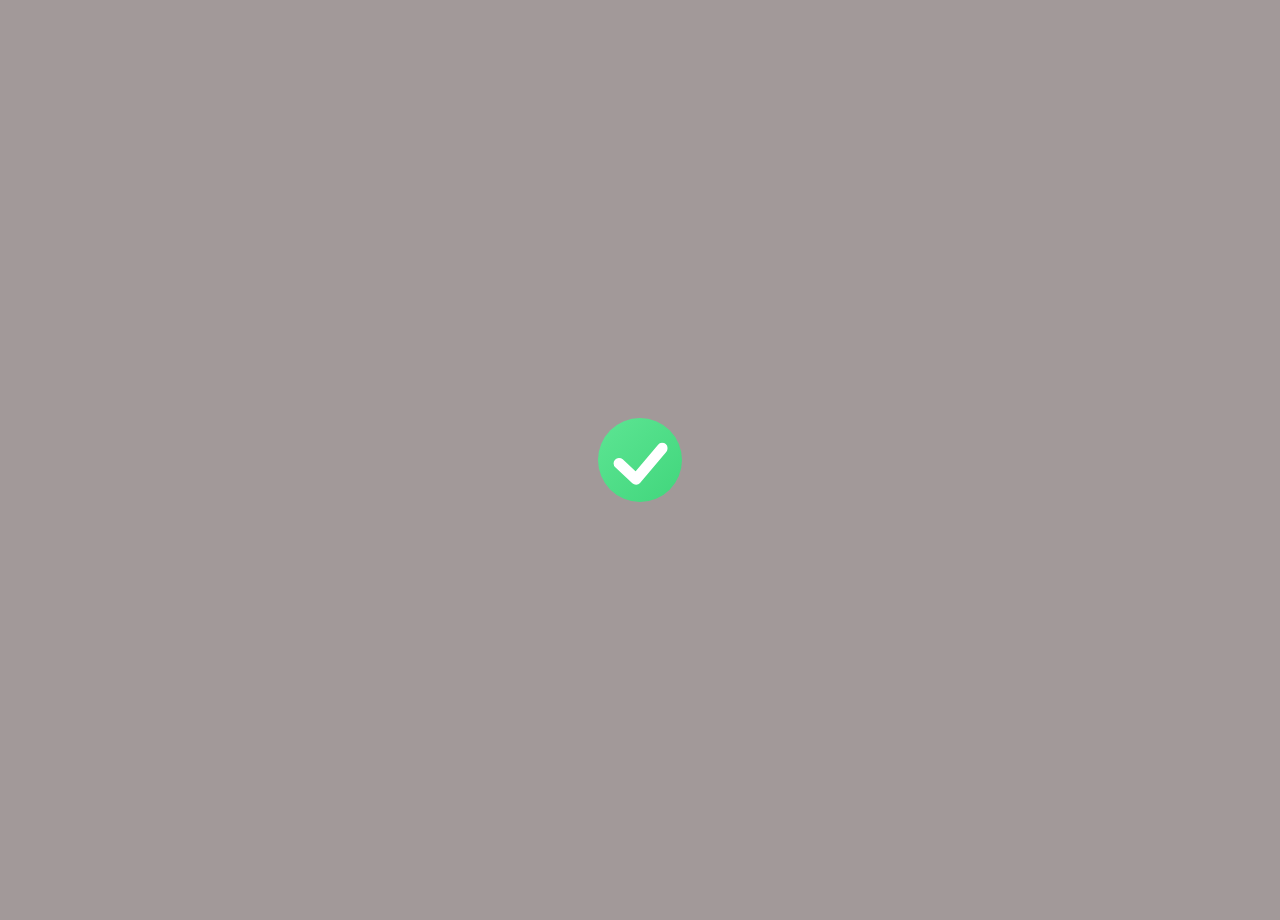
<file: templates/success.html>
<!DOCTYPE html>
<html lang="en">
<head>
    <meta charset="UTF-8">
    <meta http-equiv="X-UA-Compatible" content="IE=edge">
    <meta name="viewport" content="width=device-width, initial-scale=1.0">
    <title>Check</title>
    <link rel="stylesheet" type="text/css" href="/static/style.css">
</head>
<body>

<div class="main-container">
	<div class="check-container">
		<div class="check-background">
			<svg viewBox="0 0 65 51" fill="none" xmlns="http://www.w3.org/2000/svg">
				<path d="M7 25L27.3077 44L58.5 7" stroke="white" stroke-width="13" stroke-linecap="round" stroke-linejoin="round" />
			</svg>
		</div>
		<div class="check-shadow"></div>
	</div>
</div>
</file>
<file: static/style.css>
:root {
  --accent-color: #1D157C;
  --black-color: #111111;
  --light-black-color: #343536;
  --dark-color: #111111;
  --primary-color: #1D157C;
  --secondary-color: #3C5494;
  --tertiary-color: #5B7BCE;
  --background-color: #E3EBFF;
  --gray-color: #777F81;

  --bs-dark-rgb: 17, 17, 17;
  --bs-gray-100: #F6F6F6;
  --bs-gray-300: #DCDCDC;
  --bs-primary-text-emphasis: var(--primary-color);

  --bs-light-rgb: rgba(255, 255, 255, 1);
  --bs-primary-rgb: 29, 21, 124;
  --light-color: #a29999;
  --swiper-theme-color: #111 !important;
  --cadet-blue-color: #9AB4B7;
}

/* Fonts */
:root {
  --body-font: "Roboto", sans-serif;
}
*,
*::before,
*::after {
  -webkit-box-sizing: border-box;
  -moz-box-sizing: border-box;
  box-sizing: border-box;
}

html {
  box-sizing: border-box;
}

body {
  background-color: var(--light-color);
  font-family: var(--body-font);
  font-size: 16px;
  font-weight: 400;
  line-height: 164%;
  letter-spacing: 0.32px;
  color: var(--dark-color);
  margin: 0;
  overflow-x: hidden;
}

p {
  color: var(--dark-color);
}
.logo-wlc{
  color: blue;
}

a {
  color: inherit;
  text-decoration: none;
  transition: 0.3s ease-in-out;
}

a:hover {
  color: var(--tertiary-color);
}

.text-light {
  color: var(--light-color) !important;
}

.text-primary {
  color: var(--primary-color) !important;
}

.text-black {
  color: var(--black-color) !important;
}
.bg-light {
  background-color: var(--light-color) !important;
}

.bg-primary {
  background-color: var(--primary-color) !important;
}

.bg-secondary {
  background-color: var(--secondary-color) !important;
}

.bg-tertiary {
  background-color: var(--tertiary-color) !important;
}

.bg-gray {
  background-color: var(--bs-gray-100) !important;
}

.bg-background {
  background-color: var(--background-color) !important;
}
.padding-small {
  padding-top: 8.125em;
  padding-bottom: 8.125em;
}

.padding-medium {
  padding-top: 10em;
  padding-bottom: 10em;
}

.padding-large {
  padding-top: 12em;
  padding-bottom: 12em;
}
.margin-small {
  margin-top: 8.125em;
  margin-bottom: 8.125em;
}

.margin-medium {
  margin-top: 10em;
  margin-bottom: 10em;
}

.margin-large {
  margin-top: 12em;
  margin-bottom: 12em;
}


/* - Section Title
--------------------------------------------------------------*/
h1,
h2,
h3,
h4,
h5,
h6 {
  color: var(--black-color);
  text-transform: capitalize;
  font-weight: 700;
  letter-spacing: 0.84px;
  line-height: 115%;
}

@media (min-width: 1200px) {
  .display-1 {
    font-size: 6.5rem;
  }
}

/* - Content width
--------------------------------------------------------------*/
.container-md {
  max-width: 1465px;
}

.container-lg {
  max-width: 1750px;
}


/*--------------------------------------------------------------
/** 2.4 Buttons
--------------------------------------------------------------*/
.btn {
  --bs-btn-padding-x: 1.9rem;
  --bs-btn-padding-y: 0.8rem;
  --bs-btn-font-size: 1rem;
  --bs-btn-font-weight: 500;
  text-transform: uppercase;
  transition: 0.3s ease-in-out;
  border-radius: 0;
}

.btn-primary {
  --bs-btn-color: #fff;
  --bs-btn-bg: var(--primary-color);
  --bs-btn-border-color: var(--primary-color);
  --bs-btn-hover-color: #fff;
  --bs-btn-hover-bg: var(--secondary-color);
  --bs-btn-hover-border-color: var(--secondary-color);
  --bs-btn-focus-shadow-rgb: 49, 132, 253;
  --bs-btn-active-color: #fff;
  --bs-btn-active-bg: var(--primary-color);
  --bs-btn-active-border-color: var(--primary-color);
  --bs-btn-active-shadow: inset 0 3px 5px rgba(0, 0, 0, 0.125);
  --bs-btn-disabled-color: #fff;
  --bs-btn-disabled-bg: var(--primary-color);
  --bs-btn-disabled-border-color: var(--primary-color);

  --purple: hsl(240, 80%, 89%);
  --pink: hsl(0, 59%, 94%);
  --light-bg: hsl(204, 37%, 92%);
  --light-gray-bg: hsl(0, 0%, 94%);
  --white: hsl(0, 0%, 100%);
  --dark: hsl(0, 0%, 7%);
  --text-gray: hsl(0, 0%, 30%);
}

/*--------------------------------------------------------------
/** 3.CONTENT ELEMENTS
--------------------------------------------------------------*/

/* Dropdown
------------------------------------------------------------- */
.dropdown-item {
  color: var(--dark-color);
}

.dropdown-item.active,
.dropdown-item:hover,
.dropdown-item:active {
  color: var(--dark-color);
  background-color: var(--bs-gray-300);
}

/* Form
------------------------------------------------------------- */
.form-check-input:checked {
  background-color: var(--accent-color);
  border-color: var(--accent-color);
  box-shadow: none;
}

.form-check-input:focus {
  border-color: var(--accent-color);
  outline: 0;
  box-shadow: none;
}

.form-control:focus,
.form-select:focus {
  border-color: var(--dark-color);
  outline: 0;
  box-shadow: none;
}

input,
select,
textarea {
  border-color: var(--dark-color);
  outline: 0;
  box-shadow: none;
}

select:focus {
  box-shadow: none;
}

/* Svg Color
------------------------------------------------------------- */
svg.light-color {
  color: var(--light-color);
}

svg.dark-color {
  color: var(--dark-color);
}

svg.primary-color {
  color: var(--primary-color);
}

svg.accent-color {
  color: var(--accent-color);
}

svg.primary-color-500 {
  color: var(--bs-primary-rgb);
}

/* Swiper
------------------------------------------------------------- */
.swiper-horizontal>.swiper-pagination-bullets .swiper-pagination-bullet,
.swiper-pagination-horizontal.swiper-pagination-bullets .swiper-pagination-bullet {
  margin: 0 5px;
}

.swiper-pagination-bullet {
  width: 14px;
  height: 14px;
}

.swiper-pagination-bullet-active {
  background: var(--primary-color);
}

/* Offcanvas
------------------------------------------------------------- */
.offcanvas {
height: 110vh;  
}

/* Modal
------------------------------------------------------------- */
.modal-dialog {
  max-width: 800px;
  margin: auto;
  height: 100vh;
  display: flex;
  align-items: center;
}

.modal-content {
  padding: 0;
  background-color: #f5f3ef;
  border: none;
  border-radius: 0
}

/*----------------------------------------------*/
/* 4 SITE STRUCTURE */
/*----------------------------------------------*/

/* 4.1 Header
/*----------------------------------------------*/

.header-top {
  transition: transform 0.8s ease-in-out;
}

.header-top.hidden {
  transform: translateY(-100%);
}

#primary-header {
  transition: transform 0.8s ease-in-out;
}

#primary-header.hidden {
  transform: translateY(-50%);
}

a.nav-link {
  text-transform: uppercase;
  color: var(--light-color);
  font-size: 14px;
  font-weight: 500;
}

a.nav-link:focus {
  color: var(--light-color);
}

a.nav-link.active,
.nav-link.show,
a.nav-link:hover {
  color: var(--light-color) !important;
  outline: none;
}

#primary-header .dropdown .search::after {
  content: none;
}

#primary-header .search-dropdown .dropdown-menu {
  width: 260px;
}

#primary-header .search-dropdown .dropdown-menu input {
  min-width: 100%;
}

#primary-header .search-dropdown .dropdown-menu button {
  padding: 0 12px;
  min-height: -webkit-fill-available;
  border-radius: 0.25rem;
}

@media only screen and (max-width: 610px) {
  #primary-header.hidden {
    transform: translateY(-105%);
  }
}

@media only screen and (max-width: 990px) {
  a.nav-link {
    color: var(--dark-color);
    font-size: 2rem;
    padding: 1rem 0 1rem 0 !important;
  }
  
  a.nav-link:focus {
    color: var(--dark-color);
  }
  
  a.nav-link.active,
  .nav-link.show,
  a.nav-link:hover {
    color: var(--dark-color) !important;
  }
}


/* 4.2 Slider Section
/*----------------------------------------------*/
section#slider .banner-content {
  width: 50%;
}

section#slider .main-slider-button-next,
.main-slider-button-prev {
  z-index: 111111;
  height: fit-content;
  opacity: 0.9;
}

section#slider .main-slider-button-next.swiper-button-disabled,
.main-slider-button-prev.swiper-button-disabled {
  opacity: 0.6;
}

@media only screen and (max-width: 999px) {
  section#slider .banner-content {
    width: 66%;
  }
}


/* 4.3 Feature Section
/*----------------------------------------------*/
#features{
    transform: translateX(-50%);
    left: 50%;
    bottom: 0;
    position: absolute;
}

@media only screen and (max-width: 999px) {
  #features{
    left: 0;
    transform: translateX(0%);
    position:static;
    padding-top: 10em;
    padding-bottom: 10em;
}
}



/* 4.4 About Section
/*----------------------------------------------*/
#about {
  padding-top: 240px;
  padding-bottom: 100px;
}

#courses{
  top: 75%;
  transform: translateX(-50%);
  left: 50%;
  bottom: 0;
  position: absolute;
}

@media only screen and (max-width: 999px) {
  #about {
    padding-top: 150px;
    padding-bottom: 0px;
  }
#courses{
  left: 0;
  transform: translateX(0%);
  position:static;
  padding-top: 10em;
  padding-bottom: 10em;
}
}

/* 4.5 Founder Section
/*----------------------------------------------*/

#founder {
  padding-top: 10rem;
}

@media only screen and (max-width: 999px) {
  #founder {
    padding-top: 10rem;

  }
}


/* 4.6 Facilities Section
/*----------------------------------------------*/
.facility-block{
    margin: auto;
    width: 25%;
    transform: translate(-50%, -50%);
    left: 50%;
    top: 50%;
    position: absolute;
}

.product-item img.post-image {
  -webkit-transform: scale(1);
  transform: scale(1);
  -webkit-transition: .5s ease-in-out;
  transition: all 0.5s ease-in-out;
}

.product-item:hover img.post-image {
  opacity: 0.7;
  -webkit-transform: scale(1.1);
  transform: scale(1.1);
}

.product-description {
  opacity: 0;
  visibility: hidden;
  transition: opacity 0.8s ease-in-out, visibility 0.8s ease-in-out;
}

.product-item:hover .product-description {
  opacity: 1;
  visibility: visible;
}

@media only screen and (max-width: 999px) {
  .facility-block{
    left: 0;
    transform: translateX(0%);
    position:static;
    margin: auto;
    width: 100%;
}
}
.swiper-container {
  width: 100%;
  height: 100%;
}
.swiper-slide {
  display: flex;
  justify-content: center;
  align-items: center;
  height: 90vh;
  background-size: cover;
  background-repeat: no-repeat;
  background-position: center;
}
.banner-content {
  text-align: center;
  color: white;
  z-index: 10;
}
/* Initial style for navbar */


.logo-logo{
  height: 50px;
  width: auto;
}
.logo-footer{
  height: 250px;
  width: auto;
}
footer ul li a{
  color: #fff;
  text-decoration: none;
  font-size: 1.2rem;
  font-weight: 500;
  padding: 0.5rem 0;
  transition: all 0.3s ease;
}

footer ul li a:hover{
  color: #fff;
  text-decoration: none;
  font-size: 1.2rem;
  font-weight: 500;
  padding: 0.5rem 0;
  transition: all 0.3s ease;
  color: #ffffff;
  text-decoration: none;
}




#requirements-form {

  margin-top: 15px;
}

label {
  margin-top: 10px;
}

input, select {
  width: 100%;
  padding: 8px;
  margin-top: 5px;
  border: 1px solid #ccc;
  border-radius: 4px;
}

input[type="file"] {
  padding: 3px;
}

input[type="submit"] {
  background-color: #4CAF50;
  color: white;
  border: none;
  cursor: pointer;
}

input[type="submit"]:hover {
  background-color: #45a049;
}


.admision{
  margin-top: 120px;
}

  
.visul{
  margin-top: 85px;
  margin-bottom: 80px;
} 

.total-vetical{
  box-sizing: border-box;

}

.verti-body{
  display: flex;
  flex-direction: column;
  justify-content: center;
  align-items: center;
  background-color: rgb(170, 230, 189);
  margin-top: 50px;
}

/* header {
  display: flex;
  flex-direction: column;
  align-items: center;
  row-gap: 20px;
  margin-top: 10px;
} */
.virti-toph1{
  margin-top: 20px;
}
.virti-toph1 h1 {
  background-color: #fff;
  padding: .2em .5em;
  border-radius: 1em;
  color: green;
  font-size: 1.5rem;
}

.virti-toph1 p {
  font-size: 1.25rem;
}

.main-container {
  margin-top: 20px;
  width: 800px;
  display: flex;
  flex-direction: column;
  align-items: center;
}

.line {
  position: absolute;
  left: 50%;
  height: 1480px;
  width: 5px;
  display: flex;
  align-items: center;
  justify-content: center;
  border-radius: 100px;
  transform: translateX(-50%);
  background-color: rgb(8, 15, 86);
}

.line a {
  text-decoration: none;
  display: flex;
  align-items: center;
  justify-content: center;
  position: absolute;
  bottom: 0;
  width: 50px;
  height: 50px;
  font-weight: bold;
  color: rgb(55, 131, 65);
  background-color: #fff;
  border-radius: 50%;
  cursor: pointer;
  overflow: hidden;
}

.card {
  font-size: .8rem;
  width: 200px;
  height: 150px;
  border-radius: 10px;
  background-color: white;
  margin-bottom: 10px;
}

.left {
  position: relative;
  left: -150px;
}

.right {
  position: relative;
  left: 150px;
}

.left::after,
.right::after {
  content: '';
  position: absolute;
  width: 35px;
  height: 35px;
  background-color: rgb(18, 113, 48);
  border-radius: 0px 10px;
  transform: rotate(-45deg);
  z-index: -1;
}

.left::after {
  top: 5px;
  right: -10px;
}

.right::after {
  top: 5px;
  left: -10px;
}

.card-head-text{
  padding: 5px;
  display: flex;
  justify-content: center;
  border-radius: 10px 10px 0 0;
  color: white;
  background-color: rgb(18, 113, 48);
}.card h1{
  padding: 5px;
  display: flex;
  justify-content: center;
  border-radius: 10px 10px 0 0;
  color: white;
  background-color: rgb(18, 113, 48);
}

.card p {
  padding: 10px;
}

.thumbnail {
  position: absolute;
  top: 0;
  width: 50px;
  height: 50px;
  border-radius: 50%;
  overflow: hidden;
}

.thumbnail img {
  width: 100%;
  height: 100%;
}

.left .thumbnail {
  left: 113%;
}

.right .thumbnail {
  right: 225px;
}

@media screen and (max-width:790px) {
  .verti-body {
      text-align: center;
      padding: 0 10px;
  }

  .main-container {
      width: auto;
  }

  .line {
      height: 2250px;
  }

  .card {
      top: 70px;
      margin-bottom: 100px;
  }

  .left::after,
  .right::after {
      visibility: hidden;
  }

  .left {
      left: auto;
  }

  .right {
      left: auto;
  }

  .left .thumbnail {
      top: -70px;
      left: 75px;
  }

  .right .thumbnail {
      top: -70px;
      left: 75px;
  }
}

/* login-register */
/* Login and Register form styles */
.log_in_from,
.register_form {
  display: flex;
  flex-direction: column;
  align-items: center;
  justify-content: center;
  margin: 100px auto;
  gap: 20px;
  width: 90%; /* Use percentage for responsive width */
  max-width: 400px; /* Set a maximum width */
  height: auto; /* Allow height to adjust */
  background-color: transparent;
  border-radius: 10px;
  padding: 20px;
  box-shadow: 0 0 10px rgba(0, 0, 0, 0.3);
}
.terms-label{
  color: #000000;
}

.log_in_from input,
.register_form input {
  margin-bottom: 10px;
  padding: 10px;
  border: none;
  border-bottom: #000000 solid 1.5px;
  width: 100%; /* Full width */
  color: #000000;
  background-color: transparent;
  
}



.log_in_from button,
.register_form button {
  padding: 10px 20px;
  border-radius: 5px;
  border: none;
  background-color: #ff6347;
  color: #000000;
  cursor: pointer;
}

.log_in_from button:hover,
.register_form button:hover {
  background-color: #282625;
}

.log_in_from a,
.register_form a {
  text-decoration: none;
  color: #000000;
  font-size: 1rem; 
}

.log_in_from a:hover,
.register_form a:hover {
  color: #ff6347;
}
input.middle:focus {
  outline-width: 0;
}
input:focus,
select:focus,
textarea:focus,
button:focus {
    outline: none;
}
/* End of Login and Register form styles ---------------------------------------left responsive*/



/* unidetais  */
.post-create-admin{
  margin-top: 130px;
}
.post-list{
  margin-top: 50px;
}
.post-list {
  display: flex;
  flex-direction: column;
  gap: 20px;
}

.university-card {
  display: flex;
  justify-content: space-around;
  gap: 20px;
  background-color: #fff;
  border: 1px solid #ddd;
  border-radius: 8px;
  padding: 15px;
  box-shadow: 0 2px 5px rgba(0, 0, 0, 0.1);
}

.university-image img {
  max-width: 200px;
  border-radius: 8px;
}

.university-details {
  display: flex;
  flex-direction: column;
  justify-content: space-between;
}

.university-details h2 {
  font-size: 18px;
  margin: 0;
}

.university-details p {
  margin: 5px 0;
}

.read-more-btn {
  display: inline-block;
  padding: 8px 12px;
  background-color: #67d5bf;
  color: white;
  text-decoration: none;
  border-radius: 4px;
  text-align: center;
  font-weight: bold;
}

.read-more-btn:hover {
  background-color: #5bc3aa;
}
@media (max-width: 768px) {
  .university-card {
    flex-direction: column;
    align-items: center;
  }

  .university-image img {
    max-width: 100%;
  }

  .university-details {
    text-align: center;
  }
}

.image-grid {
  display: grid;
  grid-template-columns: repeat(2, 600px); 
  gap: 20px; 
  margin-left: 40px; 
  margin-right: 40px; 
}




/* Responsive Styles */
@media (max-width: 1200px) {
  .image-grid {
      grid-template-columns: repeat(2, 45%); 
      margin-left: 20px; 
      margin-right: 20px;
  }
}

@media (max-width: 768px) {
  .image-grid {
      grid-template-columns: repeat(1, 100%); 
      margin-left: 10px; 
      margin-right: 10px;
  }

  .university-image {
      width: 100%; 
      height: auto;
  }
}

@media (max-width: 480px) {
  .university-image {
      height: 200px; 
  }
}

.main-container {
  width: 100%;
  height: 100vh;
  display: flex;
  flex-flow: column;
  justify-content: center;
  align-items: center;
}

/* Main CSS */
.check-container {
  width: 6.25rem;
  height: 7.5rem;
  display: flex;
  flex-flow: column;
  align-items: center;
  justify-content: space-between;
}

.check-background {
  width: 100%;
  height: calc(100% - 1.25rem);
  background: linear-gradient(to bottom right, #5de593, #41d67c);
  box-shadow: 0px 0px 0px 65px rgba(255, 255, 255, 0.25) inset,
              0px 0px 0px 65px rgba(255, 255, 255, 0.25) inset;
  transform: scale(0.84);
  border-radius: 50%;
  animation: animateContainer 0.75s ease-out forwards 0.75s;
  display: flex;
  align-items: center;
  justify-content: center;
  opacity: 0;
}

.check-background svg {
  width: 65%;
  transform: translateY(0.25rem);
  stroke-dasharray: 80;
  stroke-dashoffset: 80;
  animation: animateCheck 0.35s forwards 1.25s ease-out;
}

.check-shadow {
  bottom: calc(-15% - 5px);
  left: 0;
  border-radius: 50%;
  background: radial-gradient(closest-side, rgba(73, 218, 131, 1), transparent);
  animation: animateShadow 0.75s ease-out forwards 0.75s;
}

/* Keyframes for animations */
@keyframes animateContainer {
  0% {
      opacity: 0;
      transform: scale(0);
      box-shadow: 0px 0px 0px 65px rgba(255, 255, 255, 0.25) inset,
                  0px 0px 0px 65px rgba(255, 255, 255, 0.25) inset;
  }
  25% {
      opacity: 1;
      transform: scale(0.9);
      box-shadow: 0px 0px 0px 65px rgba(255, 255, 255, 0.25) inset,
                  0px 0px 0px 65px rgba(255, 255, 255, 0.25) inset;
  }
  43.75% {
      transform: scale(1.15);
      box-shadow: 0px 0px 0px 43.334px rgba(255, 255, 255, 0.25) inset,
                  0px 0px 0px 65px rgba(255, 255, 255, 0.25) inset;
  }
  62.5% {
      transform: scale(1);
      box-shadow: 0px 0px 0px 0px rgba(255, 255, 255, 0.25) inset,
                  0px 0px 0px 21.667px rgba(255, 255, 255, 0.25) inset;
  }
  81.25% {
      box-shadow: 0px 0px 0px 0px rgba(255, 255, 255, 0.25) inset,
                  0px 0px 0px 0px rgba(255, 255, 255, 0.25) inset;
  }
  100% {
      opacity: 1;
      box-shadow: 0px 0px 0px 0px rgba(255, 255, 255, 0.25) inset,
                  0px 0px 0px 0px rgba(255, 255, 255, 0.25) inset;
  }
}

@keyframes animateCheck {
  from {
      stroke-dashoffset: 80;
  }
  to {
      stroke-dashoffset: 0;
  }
}




.steps-flex-item{
  display: flex;
  justify-content: center;
  align-items: center;
  margin-bottom: 60px;

}
@media (max-width: 768px) { /* Adjust the width breakpoint as needed */
  .steps-flex-item {
    display: block; /* Switch to block layout */
    text-align: center; /* Optional: Center content horizontally */
  }
}

.steps-flex-item-text{
  margin-left: 50px;
  font-size: 1.5rem;
  font-weight: lighter;
  color: #63a2cb;
  margin-bottom: 10px;
  margin-top: 150px;
}
@media (max-width: 768px) { /* Adjust the width breakpoint as needed */
  .steps-flex-item-text {
    display: block; /* Switch to block layout */
    text-align: center; /* Optional: Center content horizontally */
    margin-bottom: 60px;
    margin-top: -5px;
  }
}
/*form styles*/
#msform {
  width: 600px;
  margin:  auto;
  position: relative;
  margin-top: -40px;
}

#msform fieldset {
  background: white;
  border: 0 none;
  border-radius: 3px;
  box-shadow: 0 0 15px 1px rgba(0, 0, 0, 0.4);
  padding: 20px 30px;
  box-sizing: border-box;
  width: 80%;
  margin: 0 10%;
  
  /*stacking fieldsets above each other*/
  position: absolute;
}

/*Hide all except first fieldset*/
#msform fieldset:not(:first-of-type) {
  display: none;
}

/*inputs*/
#msform input, #msform textarea {
  padding: 15px;
  border: 1px solid #ccc;
  border-radius: 3px;
  margin-bottom: 10px;
  width: 100%;
  box-sizing: border-box;
  font-family: montserrat;
  color: #2C3E50;
  font-size: 13px;
}

/*buttons*/
/* #msform .action-button {
  width: 100px;

  background: #67d5bf;
  font-weight: bold;
  color: white;
  border: 0 none;
  border-radius: 1px;
  cursor: pointer;
  padding: 10px 5px;
  margin: 10px 5px;
} */
#msform .action-button {
  width: 100px; 
  height: 40px;/* Slightly larger button */
  padding: 10px 5px;
  /* Centers text vertically */
  text-align: center; /* Center the text horizontally */
  background: #67d5bf;
  font-weight: bold;
  color: white;
  border: 0 none;
  border-radius: 1px; /* Rounded edges for better design */
  cursor: pointer;
  margin: 10px 5px;
  z-index: 1;
  position: relative; /* Prevent potential overlaps */
}

#msform .action-button:hover, #msform .action-button:focus {
  box-shadow: 0 0 0 2px white, 0 0 0 3px #67d5bf;
}

/*headings*/
.fs-title {
  font-size: 16px;
  text-transform: uppercase;
  color: #63a2cb;
  margin-bottom: 10px;
}

.fs-subtitle {
  font-weight: normal;
  font-size: 14px;
  color: #666;
  margin-bottom: 20px;
}

/*progressbar*/
#progressbar {
  margin-bottom: 30px;
  overflow: hidden;
  /*CSS counters to number the steps*/
  counter-reset: step;
}

#progressbar li {
  list-style-type: none;
  color: white;
  text-transform: uppercase;
  font-size: 9px;
  width: 10%;
  float: left;
  position: relative;
}

#progressbar li:before {
  content: counter(step);
  counter-increment: step;
  width: 20px;
  line-height: 20px;
  display: block;
  font-size: 10px;
  color: #333;
  background: white;
  border-radius: 3px;
  margin: 0 auto 5px auto;
  padding: 5px;
}

/*progressbar connectors*/
#progressbar li:after {
  content: '';
  width: 100%;
  height: 2px;
  background: white;
  position: absolute;
  left: -50%;
  top: 9px;
  z-index: -1; /*put it behind the numbers*/
}

#progressbar li:first-child:after {
  /*connector not needed before the first step*/
  content: none;
}

/*marking active/completed steps green*/
/*The number of the step and the connector before it = green*/
#progressbar li.active:before, #progressbar li.active:after {
  background: #67d5bf;
  color: white;
}

.help-block {
  font-size: 0.8em;
  color: #7c7c7c;
  text-align: left;
  margin-bottom: 0.5em;
}


.description {
  white-space: wrap;
}

a {
  text-decoration: none;
  color: inherit;
}

.wrap {
  display: flex;
  justify-content: space-between;
  align-items: stretch;
  width: 100%;
  gap: 24px;
  padding: 24px;
  flex-wrap: wrap;
}

.box {
  display: flex;
  flex-direction: column;
  flex-basis: 100%;
  position: relative;
  padding: 24px;
  background: #fff;
}

.box-top {
  display: flex;
  flex-direction: column;
  position: relative;
  gap: 12px;
  margin-bottom: 36px;
}

.box-image {
  width: 100%;
  height: 360px;
  object-fit: cover;
  object-position: 50% 20%;
}

.title-flex {
  display: flex;
  justify-content: space-between;
  align-items: center;
}

.box-title {
  border-left: 3px solid var(--purple);
  padding-left: 12px;
}

.user-follow-info {
  color: hsl(0, 0%, 60%);
}

.button {
  display: block;
  justify-content: center;
  align-items: center;
  text-align: center;
  margin-top: auto;
  text-decoration: none;
  padding: 16px;
  color: #000;
  background: transparent;
  box-shadow: 0px 0px 0px 1px black inset;
  transition: background 0.4s ease;
}

.button:hover {
  background: var(--purple);
}

.fill-one {
  background: var(--light-bg);
}

.fill-two {
  background: var(--pink);
}

/* RESPONSIVE QUERIES */

@media (min-width: 320px) {
  .title-flex {
    display: flex;
    flex-direction: column;
    justify-content: flex-start;
    align-items: start;
  }
  .user-follow-info {
    margin-top: 6px;
  }
}

@media (min-width: 460px) {
  .title-flex {
    display: flex;
    flex-direction: row;
    justify-content: space-between;
    align-items: start;
  }
  .user-follow-info {
    margin-top: 6px;
  }
}

@media (min-width: 640px) {
  .box {
    flex-basis: calc(50% - 12px);
  }
  .title-flex {
    display: flex;
    flex-direction: column;
    justify-content: flex-start;
    align-items: start;
  }
  .user-follow-info {
    margin-top: 6px;
  }
}

@media (min-width: 840px) {
  .title-flex {
    display: flex;
    flex-direction: row;
    justify-content: space-between;
    align-items: start;
  }
  .user-follow-info {
    margin-top: 6px;
  }
}

@media (min-width: 1024px) {
  .box {
    flex-basis: calc(33.3% - 16px);
  }
  .title-flex {
    display: flex;
    flex-direction: column;
    justify-content: flex-start;
    align-items: start;
  }
  .user-follow-info {
    margin-top: 6px;
  }
}

@media (min-width: 1100px) {
  .box {
    flex-basis: calc(25% - 18px);
  }
}
.course-det{
  background: var(--light-bg);
  font-family: "Space Grotesk", sans-serif;
  color: var(--dark);
}
.course-det h3{
  font-size: 1.5em;
  font-weight: 700;
}
.course-det p{
  font-size: 1em;
  line-height: 1.7;
  font-weight: 300;
  color: var(--text-gray);
}
</file>
